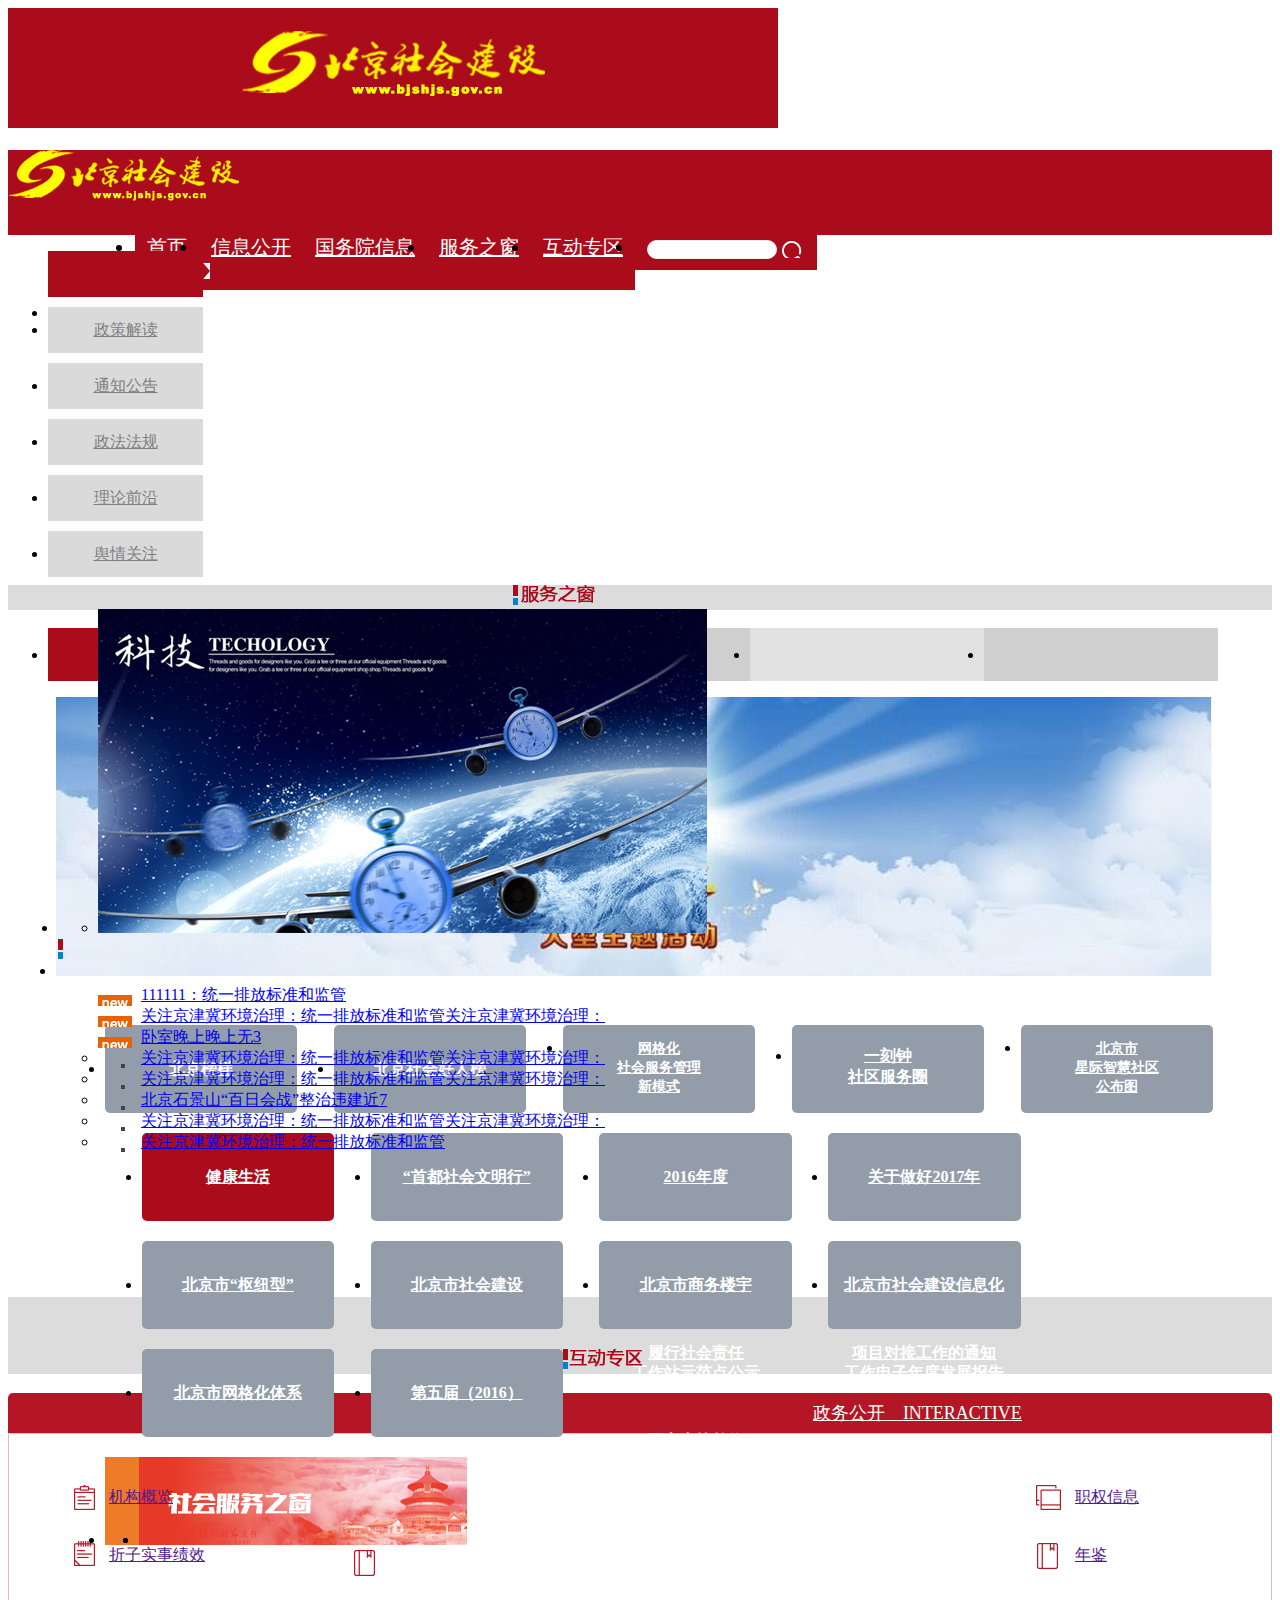
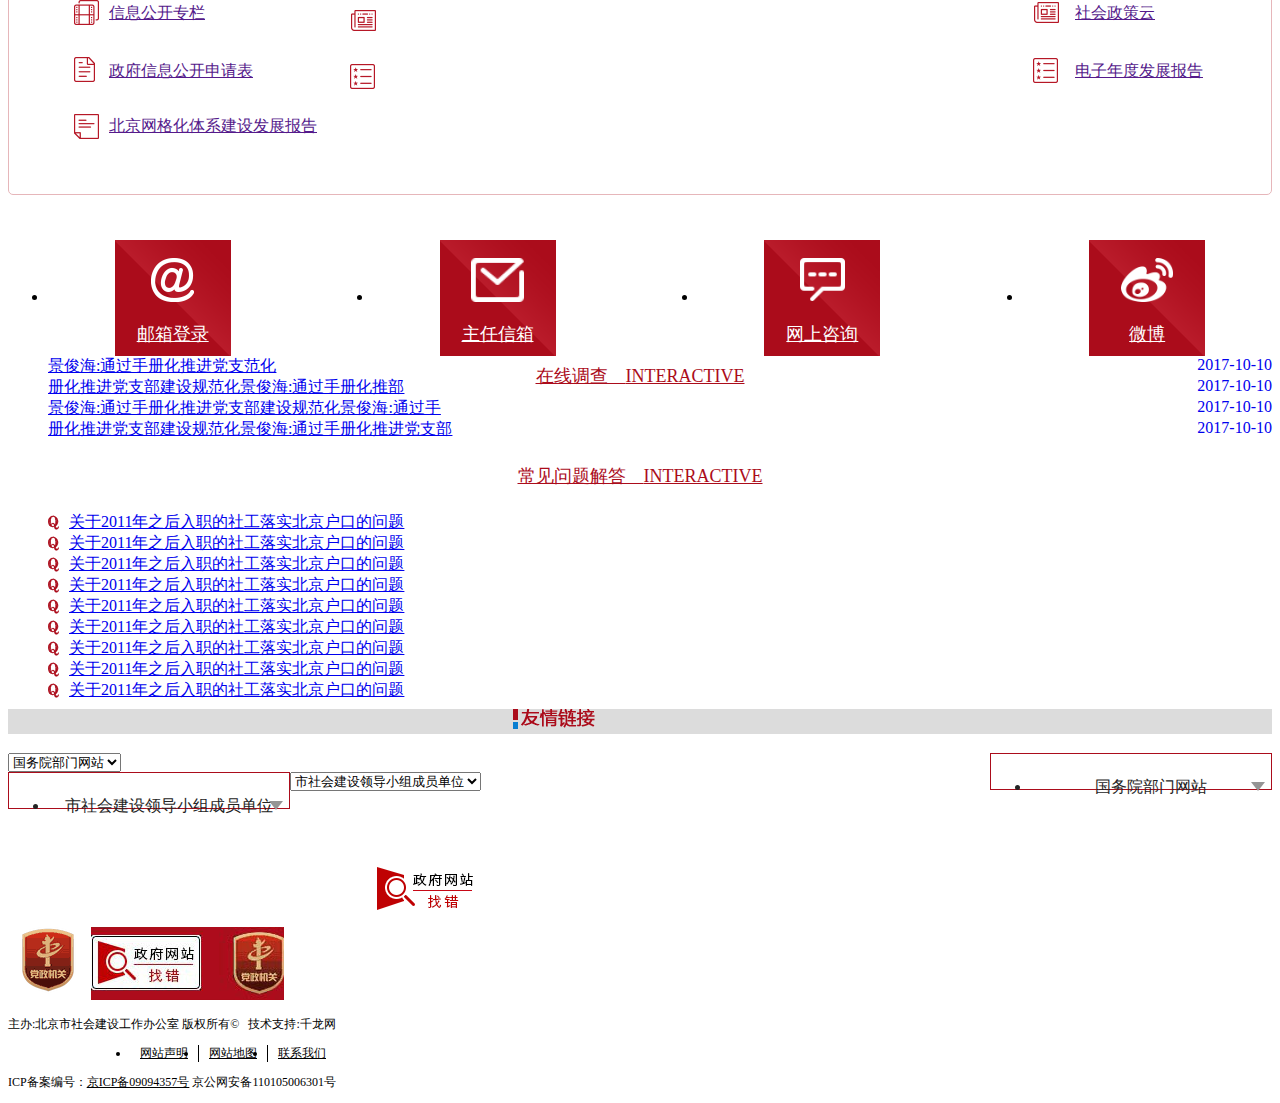
<file: shjs/index.html>
<!DOCTYPE html PUBLIC "-//W3C//DTD HTML 4.0//EN" "http://www.w3.org/TR/html4/strict.dtd">
<html lang="en">
<head>
<meta charset="utf-8">
<title>北京社会建设网</title>
<meta name="viewport" content="width=device-width, initial-scale=1.0">
<meta http-equiv="X-UA-Compatible" content="IE=edge, chrome=1">
<meta name="keywords" content="北京社会建设, 北京社会建设网, 社会建设要闻, 社区建设, 社会领域党建, 社会组织, 社工队伍, 社会研究, 社会动员, 北京社会建设年鉴, 北京社会建设研究基地, 大学生社工计划,社区评选, 党建专栏, 政策法规,信息公开,公共服务,办事指南" />
<meta name="description" content="北京社会建设, 北京社会建设网, 社会建设要闻, 社区建设, 社会领域党建, 社会组织, 社工队伍, 社会研究, 社会动员, 北京社会建设年鉴, 北京社会建设研究基地, 大学生社工计划,社区评选, 党建专栏, 政策法规,信息公开,公共服务,办事指南" />
<meta name="viewport" content="width=device-width, initial-scale=1.0">
<meta http-equiv="Content-Type" content="text/html; charset=utf-8" />
<meta http-equiv="X-UA-Compatible" content="IE=edge,chrome=1"/>
<meta name="applicable-device" content="pc,mobile">
<meta name="MobileOptimized" content="width"/>
<meta name="HandheldFriendly" content="true"/>
<meta name="renderer" content="webkit|ie-comp|ie-stand">
<meta baidu-gxt-verify-token="d3d661269f92c5af2990bd8f3aba88a9">
<link href="http://img.qianlong.com/templates/qianlong/common/lib/bootstrap/2.3.2/css/bootstrap.min.css" rel="stylesheet" media="screen">
<link href="http://img.qianlong.com/templates/qianlong/common/lib/bootstrap/2.3.2/css/bootstrap-responsive.css" rel="stylesheet">
<link href="http://img.qianlong.com/templates/qianlong/common/css/base.css" rel="stylesheet">
<link href="http://img.qianlong.com/templates/qianlong/common/widget/nav/nav.css" rel="stylesheet">
<link href="http://img.qianlong.com/templates/qianlong/common/widget/list/lib1.css" rel="stylesheet">
<link href="http://img.qianlong.com/templates/qianlong/common/widget/titleBar/titleBar.css" rel="stylesheet">

<script src="http://img.qianlong.com/templates/qianlong/common/lib/jquery/1.8.3/jquery-1.8.3.min.js"></script>
<!-- Start Alexa Certify Javascript -->
<script type="text/javascript">
_atrk_opts = { atrk_acct:"Ta+Mm1a4KM+2T3", domain:"qianlong.com",dynamic: true};
(function() { var as = document.createElement('script'); as.type = 'text/javascript'; as.async = true; as.src = "https://d31qbv1cthcecs.cloudfront.net/atrk.js"; var s = document.getElementsByTagName('script')[0];s.parentNode.insertBefore(as, s); })();
</script>
<noscript><img src="https://d5nxst8fruw4z.cloudfront.net/atrk.gif?account=Ta+Mm1a4KM+2T3" style="display:none" height="1" width="1" alt="" /></noscript>
<!-- End Alexa Certify Javascript -->  
<link href="css/jquery.mCustomScrollbar.css" rel="stylesheet">
<link href="css/style.css" rel="stylesheet">
<!--[if lt IE 9]>
        <script src="http://img.qianlong.com/templates/qianlong/common/lib/html5shiv.min.js"></script>
        <script src="http://img.qianlong.com/templates/qianlong/common/lib/respond.min.js"></script>
        <link href="http://img.qianlong.com/templates/qianlong/common/lib/respond-proxy.html" id="respond-proxy" rel="respond-proxy" />
        <link href="/common/lib/respond.proxy.gif" id="respond-redirect" rel="respond-redirect" />
        <script src="/common/lib/respond.proxy.js"></script>
        <![endif]-->
<link rel="icon" href="http://img.qianlong.com/templates/qianlong/common/ico/favicon.ico" type="image/x-icon">
<link rel="shortcut icon" href="http://img.qianlong.com/templates/qianlong/common/ico/favicon.ico" type="image/x-icon">
</head>
<body>
<div class="visible-phone"><img src="css/img/bannersmall.jpg"></div>
<!-- start nav -->
<div class="logoNav">
    <div class="container">
        <div class="row">
            <div class="span4">
                <div class="logoTank">
                    <a href="" target="_blank"><img src="css/img/logo.png" alt=""></a>
                </div>
            </div>
            <div class="span8">
                <ul class="nav">
                                    <li><a href="/" target="_blank">首页</a></li>
                                    <li class="navtwo">
                                        <a href="http://culture.qianlong.com/wenyiyc/" target="_blank">信息公开</a>
                                        <div class="xxgk">
                                             <ul class="subnav subnav1">
                                                 <li><a href="" target="_blank">工作动态</a><span>|</span></li>
                                                 <li><a href="" target="_blank">政策解读</a><span>|</span></li>
                                                   <li><a href="" target="_blank">通知公告</a><span>|</span></li>
                                                    <li><a href="" target="_blank">政策法规</a><span>|</span></li>
                                                     <li><a href="" target="_blank">理论前沿</a><span>|</span></li>
                                                    <li><a href="" target="_blank">舆情关注</a></li> 
                                             </ul> 
                                             <ul class="subnav subnav2">
                                                 <li><a href="" target="_blank">机构概览</a><span>|</span></li>
                                                 <li><a href="" target="_blank">折子实事绩效</a><span>|</span></li>
                                                   <li><a href="" target="_blank">信息公开专栏</a><span>|</span></li>
                                                    <li><a href="" target="_blank">政府信息公开申请表</a><span>|</span></li>
                                                     <li><a href="" target="_blank">职权信息</a></li>
                                             </ul>
                                             <ul class="subnav subnav3">
                                                 <li><a href="" target="_blank">社会政策云</a><span>|</span></li>
                                                 <li><a href="" target="_blank">年鉴</a><span>|</span></li>
                                                   <li><a href="" target="_blank">电子年度发展报告</a><span>|</span></li>
                                                    <li><a href="" target="_blank">北京网格化体系建设发展报告</a></li>
                                             </ul>     
                                        </div>            
                                    </li>             
                                    <li><a href="http://culture.qianlong.com/wwhz/" target="_blank">国务院信息</a></li>
                                    <li><a href="http://culture.qianlong.com/wccy/" target="_blank">服务之窗</a></li>
                                    <li><a href="http://culture.qianlong.com/ydcb/" target="_blank">互动专区</a></li>
                                    <li class="navlast">
                                        <form name="f1" class='f1' onsubmit="return g(this)" target="_blank">
                                            <input type=""  size="20" maxlength="160" class="inputTxt">
                                            <input type="submit" value="" class="btnSearch"><br>
                                            <input name="tn" type="hidden" value="bds">
                                            <input name="cl" type="hidden" value="3">
                                            <input name="ct" type="hidden">
                                            <input name="si" type="hidden" value="www.bjshjs.gov.cn">
                                       </form>
                                    </li>
                </ul>
            </div>
        </div>
    </div>
</div>
<script type="text/javascript">
   // if (viewport().width > 768 && viewport().width < 1199){
   //     var winw=$(window).width();
   //     xxgkleft=winw-$('.xxgk').width();
   //     console.log(xxgkleft)
   //     $('.xxgk').css({
   //         'left':550+'px'
   //     })
   //  }
</script>
<!-- end nav -->
<div class="container">
    <div class="row part1">
        <div class="span2">
            <div id="lm1">
                <ul>
                    <li class="active"><a href="" target="_blank">工作动态</a><span><img src="css/img/tangler.png"></span></li>
                    <li><a href="javascript:;" target="_blank">政策解读</a><span><img src="css/img/tangler.png"></span></li>
                    <li><a href="javascript:;" target="_blank">通知公告</a><span><img src="css/img/tangler.png"></span></li>
                    <li><a href="javascript:;" target="_blank">政法法规</a><span><img src="css/img/tangler.png"></span></li>
                    <li><a href="javascript:;" target="_blank">理论前沿</a><span><img src="css/img/tangler.png"></span></li>
                    <li><a href="javascript:;" target="_blank">舆情关注</a><span><img src="css/img/tangler.png"></span></li>
                </ul>
            </div>
        </div>
        <div class="span10">
            <div id="lm2">
                <div class="lbcontent">
                     <ul class="media-list list3_2">
                          <li class="media">
                            <ul class="pull-left list3Pic">
                               <li>
                                   <a href="#">
                                      <img src="css/img/content/eg1.png" alt="">
                                    </a>
                               </li>
                            </ul>
                            <div class="media-body">
                              <div class="stitle">
                                  <a href="#" class="sjwstitle"></a>
                              </div>
                              <ul class="dot  ul0">
                                  <li class="on"><a href="#">111111：统一排放标准和监管</a></li>
                                  <li class="on"><a href="#">关注京津冀环境治理：统一排放标准和监管关注京津冀环境治理：</a></li>
                                  <li class="on"><a href="#">卧室晚上晚上无3</a></li>
                                  <li><a href="#">关注京津冀环境治理：统一排放标准和监管关注京津冀环境治理：</a></li>
                                  <li><a href="#">关注京津冀环境治理：统一排放标准和监管关注京津冀环境治理：</a></li>
                                  <li><a href="#">北京石景山“百日会战”整治违建近7</a></li>
                                  <li><a href="#">关注京津冀环境治理：统一排放标准和监管关注京津冀环境治理：</a></li>
                                  <li><a href="#">关注京津冀环境治理：统一排放标准和监管</a></li>
                              </ul>
                            </div>
                          </li>
                    </ul>
                    <ul class="media-list list3_2 media_other">
                         <li class="media">
                            <div class="media-body">
                              <div class="stitle">
                                  <a href="#" class="sjwstitle"></a>
                              </div>
                              <ul class="dot ul1">
                                  <li class="on"><a href="#">222222222：统一排放标准和监管</a></li>
                                  <li class="on"><a href="#">关注京津冀环境治理：统一排放标准和监管关注京津冀环境治理：统一排放标准和监管</a></li>
                                  <li class="on"><a href="#">关注京津冀环境治理：统一排放标准和监管关注京津冀环境治理：统一排放标准和监管</a></li>
                                   <li class="on"><a href="#">一排放标准和一排放标准和统一排放标准和监管</a></li>
                                  <li class="on"><a href="#">关注京津冀环境治理：统一排放标准和监管</a></li>
                                  <li class="on"><a href="#">关注京津冀环境治理：统一排放标准和关注京津冀环境治理：统一排放标准和监管监管</a></li>
                                  <li><a href="#">关注京津冀环境治理：统一排放标准关注京津冀环境治理：统一排放标准和监管和监管</a></li>
                                  <li><a href="#">关注京津冀环境治理：统一排放标准和监管</a></li>
                                  <li><a href="#">关注京津冀环境治理：统一排放标准和监管</a></li>
                                  <li><a href="#">关注京津冀环境治理：统一排放标准关注京津冀环境治理：统一排放标准和监管和监管</a></li>
                                  <li><a href="#">关注京津冀环境治理：统一排放标准和监管</a></li>
                              </ul>
                            </div>
                          </li> 
                    </ul>
                    <ul class="media-list list3_2 media_other">
                          <li class="media">
                            <div class="media-body">
                              <div class="stitle">
                                  <a href="#" class="sjwstitle"></a>
                              </div>
                              <ul class="dot ul2">
                                  <li class="on"><a href="#">33333：统一排放标准和监管</a></li>
                                  <li class="on"><a href="#">关注京津冀环境治理：统一排放标准和监管</a></li>
                                  <li class="on"><a href="#">关注京津冀环境治理：统一排放标准和监管</a></li>
                                  <li class="on"><a href="#">统一排放标准和监管</a></li>
                                  <li class="on"><a href="#">关注京津冀环境一排放标准和一排放标准和治理：统一排放标准和监管</a></li>
                                  <li class="on"><a href="#">关注京津冀环境治理：统一排放标准和监管</a></li>
                                  <li><a href="#">关注京津冀环境治理：统一排放标准和监管</a></li>
                                  <li><a href="#">关注京津冀环境治理：统一排放标准和监管</a></li>
                                  <li><a href="#">关注京津冀环境治理：统一排放标准和监管</a></li>
                                  <li><a href="#">关注京津冀环境治理：统一排放标准和监管</a></li>
                                  <li><a href="#">关注京津冀环境治理：统一排放标准和监管</a></li>
                              </ul>
                            </div>
                          </li>
                    </ul>
                    <ul class="media-list list3_2 media_other">
                          <li class="media">
                            <div class="media-body">
                              <div class="stitle">
                                  <a href="#" class="sjwstitle"></a>
                              </div>
                              <ul class="dot ul3">
                                  <li class="on"><a href="#">444444：统一排放标准和监管</a></li>
                                  <li class="on"><a href="#">关注京津冀环境治理：统一排放标准和监管</a></li>
                                  <li class="on"><a href="#">关注京津冀环境治理：统一排放标准和监管</a></li>
                                  <li class="on"><a href="#">统一排放标准和监管</a></li>
                                  <li class="on"><a href="#">关注京津冀环境治理：统一排放标准和监管</a></li>
                                  <li class="on"><a href="#">关注京津冀环境治理：统一排放标准和监管</a></li>
                                  <li><a href="#">关注京津冀环境治理：统一排放标准和监管</a></li>
                                  <li><a href="#">关注京津冀环境治理：统一排放标准和监管</a></li>
                                  <li><a href="#">关注京津冀环境治理：统一排放标准和监管</a></li>
                                  <li><a href="#">关注京津冀环境治理：统一排放标准和监管</a></li>
                                  <li><a href="#">关注京津冀环境治理：统一排放标准和监管</a></li>
                              </ul>
                            </div>
                          </li>
                    </ul>
                    <ul class="media-list list3_2 media_other">
                         <li class="media">
                            <div class="media-body">
                              <div class="stitle">
                                  <a href="#" class="sjwstitle"></a>
                              </div>
                              <ul class="dot ul4">
                                  <li class="on"><a href="#">5555：统一排放标准和监管</a></li>
                                  <li class="on"><a href="#">关注京津冀环境治理：统一排放标准和监管</a></li>
                                  <li class="on"><a href="#">关注京津冀环境治理：统一排放标准和监管</a></li>
                                  <li><a href="#">关注京津冀环境治理：统一排放标准和监管</a></li>
                                  <li><a href="#">关注京津冀环境治理：统一排放标准和监管</a></li>
                                  <li><a href="#">关注京津冀环境治理：统一排放标准和监管</a></li>
                                  <li><a href="#">关注京津冀环境治理：统一排放标准和监管</a></li>
                                  <li><a href="#">关注京津冀环境治理：统一排放标准和监管</a></li>
                              </ul>
                            </div>
                          </li>
                    </ul>
                    <ul class="media-list list3_2 media_other">
                         <li class="media">
                            <div class="media-body">
                              <div class="stitle">
                                  <a href="#" class="sjwstitle"></a>
                              </div>
                              <ul class="dot ul5">
                                  <li class="on"><a href="#">666：统一排放标准和监管</a></li>
                                  <li class="on"><a href="#">关注京津冀环境治理：统一排放标准和监管</a></li>
                                  <li class="on"><a href="#">关注京津冀环境治理：统一排放标准和监管</a></li>
                                  <li><a href="#">关注京津冀环境治理：统一排放标准和监管</a></li>
                                  <li><a href="#">关注京津冀环境治理：统一排放标准和监管</a></li>
                                  <li><a href="#">关注京津冀环境治理：统一排放标准和监管</a></li>
                                  <li><a href="#">关注京津冀环境治理：统一排放标准和监管</a></li>
                                  <li><a href="#">关注京津冀环境治理：统一排放标准和监管</a></li>
                              </ul>
                            </div>
                          </li>
                    </ul>
                </div>
            </div>
        </div>
    </div>
<script type="text/javascript">
   function viewport() {
    var e = window, a = 'inner';
    if (!('innerWidth' in window )) {
        a = 'client';
        e = document.documentElement || document.body;
    }
    return { width : e[ a+'Width' ] , height : e[ a+'Height' ] };
  }
  //tab区右侧获取标题
      $('a.sjwstitle').each(function(){
          var sjsib=$(this).parent().siblings().attr('class');
          var sjsibstr=parseInt(sjsib.substring(sjsib.length-1));
          $(this).text($("#lm1 ul li").eq(sjsibstr).find('a').text());
      })
       $("#lm2 .lbcontent>ul").eq(0).addClass('media_1');
        //截取字符串
        function strcut(str,num){
             var astrbef=[],astraf=[];
            var changea=str.find('a');
            var changel=str;
            for (var i = 0; i < changea.length; i++) {
                  //改变前的a的text
                  var changebef=changea.eq(i).text();
                   astrbef.push(changebef);
                   if(changea.eq(i).text().length>num){
                    //改变后的a的text
                     var changeaaf=changebef.substr(0,[num-1])+'...';
                      astraf[i]=changeaaf;
                  }
            }
            changel.each(function(index){
                 $(this).find('a').text(astraf[index]); 
             });
        }
        if (viewport().width > 1200){
           strcut($('.media_1 .dot li'),19);
            strcut($('.media_other .dot li'),28);
       }
       else if(viewport().width < 768){
            $("ul.dot").each(function(index){
                $(this).find('li:gt(5)').hide();
                // console.log($(this).find('li:'))
            })
       }
</script>    
    <div class="row part2">
        <div class="span12">
            <div id="lm3">
                <h3 class="titleBar6 bGrey"><span><a href="#" target="_blank"><img src="css/img/fwzc.png"></a></span></h3>
            </div>
            <div id="lm4">
                <ul class="fwzcmenu">
                    <li class="grey red"><a href="" target="_blank"></a></li>
                    <li><a href="" target="_blank"></a></li>
                    <li class="grey"><a href="" target="_blank"></a></li>
                    <li><a href="" target="_blank"></a></li>
                    <li class="grey"><a href="" target="_blank"></a></li>
                </ul>
            </div>
            <div id="lm5">
                <ul>
                    <li><a href="" target="_blank"><img src="css/img/content/eg2.png" alt=""></a>
                            <a href="" class="title">北京榜样</a>
                     </li>
                    <li class="media_other"><a href="" target="_blank"><img src="css/img/content/eg3.png" alt=""></a>
                      <a href="" class="title">北京社会好人榜</a>
                    </li>
                    <li  class="media_other"><a href="" target="_blank"><img src="css/img/content/eg2.png" alt=""></a> <a href="" class="title">网格化社会服务管理新模式</a></li>
                    <li  class="media_other"><a href="" target="_blank"><img src="css/img/content/eg3.png" alt=""></a>
                                  <a href="" class="title">一刻钟社区服务圈</a>
                    </li>
                    <li  class="media_other"><a href="" target="_blank"><img src="css/img/content/eg2.png" alt="">
                    </a>
                          <a href="" class="title">北京市星际智慧社区公布图</a>
                      </li>
                </ul>
            </div>
            <div id="lm6">
                    <ul class="clearfix">
                        <li class="visible-phone">
                            <a href="http://beijing.qianlong.com/zt/cszl2017" class="pic" target="_blank">北京榜样</a>
                        </li>
                        <li class="visible-phone">
                            <a href="http://beijing.qianlong.com/zt/cszl2017" class="pic" target="_blank">北京社会好人榜</a>
                        </li>
                        <li class="visible-phone three">
                            <a href="http://beijing.qianlong.com/zt/cszl2017" class="pic" target="_blank">网格化<br>社会服务管理<br>新模式</a>
                        </li>
                        <li class="two visible-phone">
                            <a href="http://beijing.qianlong.com/zt/cszl2017" class="pic" target="_blank">一刻钟<br>社区服务圈</a>
                        </li>
                        <li class="visible-phone three">
                            <a href="http://beijing.qianlong.com/zt/cszl2017" class="pic" target="_blank">北京市<br>星际智慧社区<br>公布图</a>
                        </li>
                        <li class="cur">
                           <a href="" class="pic" target="_blank" title='健康生活'>健康生活</a>
                  </li>
                  <li >
                      <a href="" class="pic" target="_blank">“首都社会文明行”<br>之文明行车、文明停车</a>
                </li>
                  <li >
                      <a href="" class="pic" target="_blank">2016年度<br>北京非公有制企业<br>履行社会责任<br>百家上榜单位</a>
                </li>
                  <li >
                      <a href="" class="pic" target="_blank">关于做好2017年<br>社会领域市级志愿服务<br>项目对接工作的通知</a>
                </li>
                  <li >
                      <a href="" class="pic" target="_blank">北京市“枢纽型”<br>社会组织网上动态</a>
                </li>
                  <li >
                      <a href="" class="pic" target="_blank">北京市社会建设<br>专家网上观点</a>
                </li>
                  <li >
                      <a href="" class="pic" target="_blank">北京市商务楼宇<br>工作站示范点公示</a>
                </li>
                  <li >
                      <a href="" class="pic" target="_blank">北京市社会建设信息化<br>工作电子年度发展报告</a>
                </li>
                  <li >
                      <a href="" class="pic" target="_blank">北京市网格化体系<br>建设发展报告</a>
                </li>
                  <li >
                      <a href="" class="pic" target="_blank">第五届（2016）<br>“寻找首都最美社工”活动<br>网上公示及网络投票通知</a>
                </li>
                   </ul>
            </div>
            <div id="lm7">
                <ul class="list5 clearfix">
                    <li>
                          <a href="#" class="pic"><img src="css/img/djgztz.png" alt=""></a>
                    </li>
                    <li>
                          <a href="#" class="pic"><img src="css/img/jksh.jpg" alt=""></a>
                    </li>
                    <li>
                          <a href="#" class="pic"><img src="css/img/shfwzc.png" alt=""></a>
                    </li>
                </ul>
            </div>
        </div>
    </div>
    <div class="row part3">
        <div class="span12">
            <div id="lm8">
                <h3 class="titleBar6 bGrey"><span><a href="#" target="_blank"><img src="css/img/hdzq.png"></a></span></h3>
            </div>
        </div>
        <div class="span6">
            <div id="lm9">
                <div class="ttop"><a href="" target="_blank">政务公开&emsp;INTERACTIVE</a></div>
                <div class="tbottom">
                     <table>
                        <tbody>
                            <tr>
                                <td class="one"><a href="" target="_blank">机构概览</a></td>
                                <td class="two right"><a href="" target="_blank">职权信息</a></td>
                            </tr>
                            <tr>
                                <td class="three"><a href="" target="_blank">折子实事绩效</a></td>
                                <td class="four right"><a href="" target="_blank">年鉴</a></td>
                            </tr>
                             <tr>
                                <td class="five"><a href="" target="_blank">信息公开专栏</a></td>
                                <td class="six right"><a href="" target="_blank">社会政策云</a></td>
                            </tr>
                             <tr>
                                <td class="seven"><a href="" target="_blank">政府信息公开申请表</a></td>
                                <td class="eight right"><a href="" target="_blank">电子年度发展报告</a></td>
                            </tr>
                             <tr>
                                <td class="nine"><div><a href="" target="_blank">北京网格化体系建设发展报告</a></div></td>
                            </tr>
                        </tbody>
                    </table>
                </div>
            </div>
            <div id="lm10">
                <ul class="linkSet">
                    <li><a href="" target="_blank"><img src="css/img/at.png" alt="">邮箱登录</a></li>
                    <li><a href="" target="_blank"><img src="css/img/message.png" alt="">主任信箱</a></li>
                    <li><a href="" target="_blank"><img src="css/img/callin.png" alt="">网上咨询</a></li>
                    <li><a href="" target="_blank"><img src="css/img/comments.png" alt="">微博</a></li>
                </ul>
            </div>
        </div>
        <div class="span6">
            <div id="lm11">
                <div class="ttop"><a href="" target="_blank">在线调查&emsp;<div class="en">INTERACTIVE</div></a></div>
            </div>
            <div id="lm12">
                <ul class="list6">
                    <li><a href="#"  target="_blank" title="景俊海"><span>2017-10-10</span>景俊海:通过手册化推进党支范化</a></li>
                    <li><a href="#" target="_blank"><span>2017-10-10</span>册化推进党支部建设规范化景俊海:通过手册化推部</a></li>
                    <li><a href="#" target="_blank"><span>2017-10-10</span>景俊海:通过手册化推进党支部建设规范化景俊海:通过手</a></li>
                    <li><a href="#" target="_blank"><span>2017-10-10</span>册化推进党支部建设规范化景俊海:通过手册化推进党支部</a></li>
                </ul>
            </div>
            <div id="lm13">
                <div class="ttop"><a href="" target="_blank">常见问题解答&emsp;<div class="en">INTERACTIVE</div></a></div>
            </div>
            <div id="lm14">
                <ul class="list6">
                    <li><a href="#" target="_blank">关于2011年之后入职的社工落实北京户口的问题</a></li>
                    <li><a href="#" target="_blank">关于2011年之后入职的社工落实北京户口的问题</a></li>
                    <li><a href="#" target="_blank">关于2011年之后入职的社工落实北京户口的问题</a></li>
                    <li><a href="#" target="_blank">关于2011年之后入职的社工落实北京户口的问题</a></li>
                    <li><a href="#" target="_blank">关于2011年之后入职的社工落实北京户口的问题</a></li>
                    <li><a href="#" target="_blank">关于2011年之后入职的社工落实北京户口的问题</a></li>
                    <li><a href="#" target="_blank">关于2011年之后入职的社工落实北京户口的问题</a></li>
                    <li><a href="#" target="_blank">关于2011年之后入职的社工落实北京户口的问题</a></li>
                    <li><a href="#" target="_blank">关于2011年之后入职的社工落实北京户口的问题</a></li>
                </ul>
            </div>
        </div>
    </div>
    <div class="row part4">
        <div class="span12">
            <div id="lm15">
                <h3 class="titleBar6 bGrey"><span><a href="#" target="_blank"><img src="css/img/yqlj.png"></a></span></h3>
            </div>
            <div id="lm16">
                <ul class="yqljlb">
                      <li><a href="http://www.gov.cn/" target="_blank">中国政府网</a></li>  
                      <li><a href="http://www.mfa.gov.cn/web/" target="_blank">中国外交部</a></li>  
                      <li><a href="http://www.mod.gov.cn/" target="_blank">中国国防部</a></li>  
                      <li><a href="http://www.moe.gov.cn/" target="_blank">中国教育部</a></li>  
                      <li><a href="http://www.most.gov.cn/" target="_blank">中国科技部</a></li>  
                      <li><a href="http://www.miit.gov.cn/" target="_blank">中国工信部</a></li>  
                      <li><a href="http://www.mps.gov.cn/" target="_blank">中国公安部</a></li>  
                      <li><a href="http://www.ccdi.gov.cn/" target="_blank">中国监察部</a></li>  
                      <li><a href="http://www.mca.gov.cn/" target="_blank">中国民政部</a></li>  
                      <li><a href="http://www.moj.gov.cn/" target="_blank">中国司法部</a></li>  
                      <li><a href="http://www.mof.gov.cn/" target="_blank">中国财政部</a></li>  
                      <li><a href="http://www.mohrss.gov.cn/" target="_blank">人力社保部</a></li>  
                      <li><a href="http://www.mlr.gov.cn/" target="_blank">国土资源部</a></li>  
                      <li><a href="http://www.mep.gov.cn/" target="_blank">中国环保部</a></li>  
                      <li><a href="http://www.mohurd.gov.cn/" target="_blank">中国住建部</a></li>  
                      <li><a href="http://www.mot.gov.cn/" target="_blank">交通运输部</a></li>  
                      <li><a href="http://www.mwr.gov.cn/" target="_blank">中国水利部</a></li>  
                      <li><a href="http://www.agri.cn/" target="_blank">中国农业部</a></li>  
                      <li><a href="http://www.mofcom.gov.cn/" target="_blank">中国商务部</a></li>  
                      <li><a href="http://www.mcprc.gov.cn/" target="_blank">中国文化部</a></li>  
                      <li><a href="http://www.customs.gov.cn/" target="_blank">中国海关总署</a></li>  
                      <li><a href="http://www.audit.gov.cn/" target="_blank">中国审计署</a></li>  
                      <li><a href="http://www.chinatax.gov.cn/" target="_blank">国家税务总局</a></li>  
                     
                      <li><a href="http://www.aqsiq.gov.cn/" target="_blank">国家质检总局</a></li>  
                      <li><a href="http://www.sport.gov.cn/" target="_blank">国家体育总局</a></li>  
                      <li><a href="http://www.saic.gov.cn/" target="_blank">国家工商总局</a></li>  
                      <li><a href="http://www.cnsa.gov.cn/" target="_blank">国家航天局</a></li>  
                      <li><a href="http://www.safe.gov.cn/" target="_blank">国家外汇局</a></li>  
                      <li><a href="http://www.sach.gov.cn/" target="_blank">国家文物局</a></li>  
                      <li><a href="http://www.spb.gov.cn/" target="_blank">国家邮政局</a></li>  
                      <li><a href="http://www.caac.gov.cn" target="_blank">中国民航局</a></li>  
                      <li><a href="http://www.sbsm.gov.cn/" target="_blank">国家测绘局</a></li>  
                      <li><a href="http://www.soa.gov.cn/" target="_blank">国家海洋局</a></li>  
                      <li><a href="http://www.safea.gov.cn/" target="_blank">国家外专局</a></li>  
                      <li><a href="http://www.gjxfj.gov.cn/" target="_blank">国家信访局</a></li>  
                      <li><a href="http://www.chinagrain.gov.cn/" target="_blank">国家粮食局</a></li>  
                      <li><a href="http://www.tobacco.gov.cn" target="_blank">国家烟草局</a></li>  
                      <li><a href="http://www.stats.gov.cn/" target="_blank">国家统计局</a></li>  
                      <li><a href="http://www.forestry.gov.cn/" target="_blank">国家林业局</a></li>  
                      <li><a href="http://www.oscca.gov.cn/" target="_blank">国家密码局</a></li>  
                      <li><a href="http://www.cnta.gov.cn/" target="_blank">国家旅游局</a></li>  
                      <li><a href="http://www.satcm.gov.cn/" target="_blank">国家中医药局</a></li>  
                      <li><a href="http://www.sipo.gov.cn/" target="_blank">国家知识产权局</a></li>  
                      <li><a href="http://www.sara.gov.cn/" target="_blank">国家宗教事务局</a></li>  
                      <li><a href="http://www.chinasafety.gov.cn" target="_blank">国家煤矿安监局</a></li>  
                      <li><a href="http://www.cea.gov.cn/" target="_blank">中国地震局</a></li>  
                      <li><a href="http://www.cma.gov.cn/" target="_blank">中国气象局</a></li>  
                      <li><a href="http://www.saac.gov.cn/" target="_blank">国家档案局</a></li>  
                      <li><a href="http://www.scs.gov.cn/" target="_blank">国家公务员局</a></li>  
                      <li><a href="http://www.counsellor.gov.cn/" target="_blank">国务院参事室</a></li>  
                      <li><a href="http://www.scio.gov.cn/" target="_blank">国务院新闻办</a></li>  
                      <li><a href="http://www.chinalaw.gov.cn/" target="_blank">国务院法制办</a></li>  
                      <li><a href="http://www.gqb.gov.cn/" target="_blank">国务院侨办</a></li>  
                      <li><a href="http://www.hmo.gov.cn/" target="_blank">国务院港澳办</a></li>  
                      <li><a href="http://www.gwytb.gov.cn/" target="_blank">国务院台办</a></li>  
                      <li><a href="http://www.cpad.gov.cn/" target="_blank">国务院扶贫办</a></li>  
                      <li><a href="http://www.3g.gov.cn" target="_blank">国务院三峡办</a></li>  
                      <li><a href="http://www.ndrc.gov.cn/" target="_blank">中国发改委</a></li>  
                      <li><a href="http://www.sasac.gov.cn/" target="_blank">国务院国资委</a></li>  
                      <li><a href="http://www.moh.gov.cn/" target="_blank">国家卫生计生委</a></li>  
                      <li><a href="http://www.seac.gov.cn/" target="_blank">国家民族事务委</a></li>  
                      <li><a href="http://www.china-language.gov.cn/" target="_blank">国家语委</a></li>  
                      <li><a href="http://www.caea.gov.cn/" target="_blank">国家原子能机构</a></li>  
                       <li><a href="http://www.ggj.gov.cn/" target="_blank">国家机关事务管理局</a></li>  
                       <li><a href="http://www.sapprft.gov.cn/" target="_blank">国家新闻出版广电总局</a></li>  
                      <li><a href="http://www.sda.gov.cn/" target="_blank">国家食药监督总局</a></li>  
                      <li><a href="http://www.chinasafety.gov.cn" target="_blank">国家安全监管总局</a></li>  
                </ul>
                <ul class="yqljss">                  
                    <li><a href="http://www.bjdj.gov.cn/">市委组织部</a></li>
                    <li><a href="http://www.bj148.org/">市委政法委</a></li>
                    <li><a href="http://www.bjnw.gov.cn/">市农工委</a></li>
                    <li><a href="http://www.bjwmb.gov.cn/">首都精神文明办</a></li>
                    <li><a href="http://www.bjpc.gov.cn/">市发改委</a></li>
                    <li><a href="http://www.bjedu.gov.cn/">市教委</a></li>
                    <li><a href="http://www.bjgaj.gov.cn/">市公安局</a></li>
                    <li><a href="http://www.bjmac.gov.cn/">市城市管理委</a></li>
                    <li><a href="http://www.bjcg.gov.cn/">市城管执法局</a></li>
                    <li><a href="http://www.bjjtw.gov.cn/">市交通委</a></li>
                    <li><a href="http://www.bjwh.gov.cn/">市文化局</a></li>
                    <li><a href="http://www.bjchfp.gov.cn/">市卫生计生委</a></li>
                    <li><a href="http://www.bjmzj.gov.cn/">市民政局</a></li>
                    <li><a href="http://www.bjsf.gov.cn/">市司法局</a></li>
                    <li><a href="http://www.bjcz.gov.cn/">市财政局</a></li>
                    <li><a href="http://www.bjrbj.gov.cn/">市人力社保局</a></li>
                    <li><a href="http://www.bjghw.gov.cn">市规划委</a></li>
                    <li><a href="http://www.bjjs.gov.cn/">市住建委</a></li>
                    <li><a href="http://www.bjgzw.gov.cn">市国资委</a></li>
                    <li><a href="http://www.bjsports.gov.cn/">市体育局</a></li>
                    <li><a href="http://www.bjstats.gov.cn/">市统计局</a></li>
                    <li><a href="http://www.bjxfb.gov.cn/">市信访办</a></li>
                    <li><a href="http://www.bjzgh.gov.cn/">市总工会</a></li>
                    <li><a href="http://www.bjyouth.gov.cn/">团市委</a></li>
                    <li><a href="http://www.bjwomen.gov.cn">市妇联</a></li>
                    <li><a href="http://www.bast.net.cn/">市科协</a></li>
                    <li><a href="http://www.bjwl.org.cn/">市文联</a></li>
                    <li><a href="http://www.bjskl.gov.cn/">市社科联</a></li>
                    <li><a href="http://www.bdpf.org.cn/">市残联</a></li>
                    <li><a href="http://www.bjyx.org.cn/">市对外友协</a></li>
                    <li><a href="http://www.bjredcross.org.cn/">市红十字会</a></li>
                  </ul>
            </div>
        </div>
        <div class="span6">
            <div id="lm17">
                <div class="select select1 hidden-phone">
                    <ul>
                      <li>
                        国务院部门网站
                      </li>
                      <span><img src="css/img/trigerup.png"></span>
                    </ul>
                     <div class="xuanxiang xx1  hidden-phone">
                            <div class="div_scroll">
                                <ul class="list6">
                                    <li><a href="http://www.gov.cn/" target="_blank">中国政府网</a></li>  
                                    <li><a href="http://www.mfa.gov.cn/web/" target="_blank">中国外交部</a></li>  
                                    <li><a href="http://www.mod.gov.cn/" target="_blank">中国国防部</a></li>  
                                    <li><a href="http://www.moe.gov.cn/" target="_blank">中国教育部</a></li>  
                                    <li><a href="http://www.most.gov.cn/" target="_blank">中国科技部</a></li>  
                                    <li><a href="http://www.miit.gov.cn/" target="_blank">中国工信部</a></li>  
                                    <li><a href="http://www.mps.gov.cn/" target="_blank">中国公安部</a></li>  
                                    <li><a href="http://www.ccdi.gov.cn/" target="_blank">中国监察部</a></li>  
                                    <li><a href="http://www.mca.gov.cn/" target="_blank">中国民政部</a></li>  
                                    <li><a href="http://www.moj.gov.cn/" target="_blank">中国司法部</a></li>  
                                    <li><a href="http://www.mof.gov.cn/" target="_blank">中国财政部</a></li>  
                                    <li><a href="http://www.mohrss.gov.cn/" target="_blank">人力社保部</a></li>  
                                    <li><a href="http://www.mlr.gov.cn/" target="_blank">国土资源部</a></li>  
                                    <li><a href="http://www.mep.gov.cn/" target="_blank">中国环保部</a></li>  
                                    <li><a href="http://www.mohurd.gov.cn/" target="_blank">中国住建部</a></li>  
                                    <li><a href="http://www.mot.gov.cn/" target="_blank">交通运输部</a></li>  
                                    <li><a href="http://www.mwr.gov.cn/" target="_blank">中国水利部</a></li>  
                                    <li><a href="http://www.agri.cn/" target="_blank">中国农业部</a></li>  
                                    <li><a href="http://www.mofcom.gov.cn/" target="_blank">中国商务部</a></li>  
                                    <li><a href="http://www.mcprc.gov.cn/" target="_blank">中国文化部</a></li>  
                                    <li><a href="http://www.customs.gov.cn/" target="_blank">中国海关总署</a></li>  
                                    <li><a href="http://www.audit.gov.cn/" target="_blank">中国审计署</a></li>  
                                    <li><a href="http://www.chinatax.gov.cn/" target="_blank">国家税务总局</a></li>  
                                   
                                    <li><a href="http://www.aqsiq.gov.cn/" target="_blank">国家质检总局</a></li>  
                                    <li><a href="http://www.sport.gov.cn/" target="_blank">国家体育总局</a></li>  
                                    <li><a href="http://www.saic.gov.cn/" target="_blank">国家工商总局</a></li>  
                                    <li><a href="http://www.cnsa.gov.cn/" target="_blank">国家航天局</a></li>  
                                    <li><a href="http://www.safe.gov.cn/" target="_blank">国家外汇局</a></li>  
                                    <li><a href="http://www.sach.gov.cn/" target="_blank">国家文物局</a></li>  
                                    <li><a href="http://www.spb.gov.cn/" target="_blank">国家邮政局</a></li>  
                                    <li><a href="http://www.caac.gov.cn" target="_blank">中国民航局</a></li>  
                                    <li><a href="http://www.sbsm.gov.cn/" target="_blank">国家测绘局</a></li>  
                                    <li><a href="http://www.soa.gov.cn/" target="_blank">国家海洋局</a></li>  
                                    <li><a href="http://www.safea.gov.cn/" target="_blank">国家外专局</a></li>  
                                    <li><a href="http://www.gjxfj.gov.cn/" target="_blank">国家信访局</a></li>  
                                    <li><a href="http://www.chinagrain.gov.cn/" target="_blank">国家粮食局</a></li>  
                                    <li><a href="http://www.tobacco.gov.cn" target="_blank">国家烟草局</a></li>  
                                    <li><a href="http://www.stats.gov.cn/" target="_blank">国家统计局</a></li>  
                                    <li><a href="http://www.forestry.gov.cn/" target="_blank">国家林业局</a></li>  
                                    <li><a href="http://www.oscca.gov.cn/" target="_blank">国家密码局</a></li>  
                                    <li><a href="http://www.cnta.gov.cn/" target="_blank">国家旅游局</a></li>  
                                    <li><a href="http://www.satcm.gov.cn/" target="_blank">国家中医药局</a></li>  
                                    <li><a href="http://www.sipo.gov.cn/" target="_blank">国家知识产权局</a></li>  
                                    <li><a href="http://www.sara.gov.cn/" target="_blank">国家宗教事务局</a></li>  
                                    <li><a href="http://www.chinasafety.gov.cn" target="_blank">国家煤矿安监局</a></li>  
                                    <li><a href="http://www.cea.gov.cn/" target="_blank">中国地震局</a></li>  
                                    <li><a href="http://www.cma.gov.cn/" target="_blank">中国气象局</a></li>  
                                    <li><a href="http://www.saac.gov.cn/" target="_blank">国家档案局</a></li>  
                                    <li><a href="http://www.scs.gov.cn/" target="_blank">国家公务员局</a></li>  
                                    <li><a href="http://www.counsellor.gov.cn/" target="_blank">国务院参事室</a></li>  
                                    <li><a href="http://www.scio.gov.cn/" target="_blank">国务院新闻办</a></li>  
                                    <li><a href="http://www.chinalaw.gov.cn/" target="_blank">国务院法制办</a></li>  
                                    <li><a href="http://www.gqb.gov.cn/" target="_blank">国务院侨办</a></li>  
                                    <li><a href="http://www.hmo.gov.cn/" target="_blank">国务院港澳办</a></li>  
                                    <li><a href="http://www.gwytb.gov.cn/" target="_blank">国务院台办</a></li>  
                                    <li><a href="http://www.cpad.gov.cn/" target="_blank">国务院扶贫办</a></li>  
                                    <li><a href="http://www.3g.gov.cn" target="_blank">国务院三峡办</a></li>  
                                    <li><a href="http://www.ndrc.gov.cn/" target="_blank">中国发改委</a></li>  
                                    <li><a href="http://www.sasac.gov.cn/" target="_blank">国务院国资委</a></li>  
                                    <li><a href="http://www.moh.gov.cn/" target="_blank">国家卫生计生委</a></li>  
                                    <li><a href="http://www.seac.gov.cn/" target="_blank">国家民族事务委</a></li>  
                                    <li><a href="http://www.china-language.gov.cn/" target="_blank">国家语委</a></li>  
                                    <li><a href="http://www.caea.gov.cn/" target="_blank">国家原子能机构</a></li>  
                                     <li><a href="http://www.ggj.gov.cn/" target="_blank">国家机关事务管理局</a></li>  
                                     <li><a href="http://www.sapprft.gov.cn/" target="_blank">国家新闻出版广电总局</a></li>  
                                    <li><a href="http://www.sda.gov.cn/" target="_blank">国家食药监督总局</a></li>  
                                    <li><a href="http://www.chinasafety.gov.cn" target="_blank">国家安全监管总局</a></li>  
                                 </ul>
                            </div>                            
                     </div>
                </div>
               <div class="selc visible-phone">
                    <select name="select1" size="1" onchange="javascript:window.open(this.options[this.selectedIndex].value);this.selectedIndex=0;this.selectedIndex=0" class="wipt" id="Select1">
                      <option>国务院部门网站</option>
                </select>
               </div>
            </div>
        </div>
        <div class="span6">
            <div id="lm18">
                 <div class="select select2 hidden-phone">
                    <ul>
                      <li>
                        市社会建设领导小组成员单位
                      </li>
                      <span><img src="css/img/trigerup.png"></span>
                    </ul>
                       <div class="xuanxiang xx2">
                                <div class="div_scroll">
                                    <ul class="list6">
                                      <li><a href="http://www.bjdj.gov.cn/">市委组织部</a></li>
                                      <li><a href="http://www.bj148.org/">市委政法委</a></li>
                                      <li><a href="http://www.bjnw.gov.cn/">市农工委</a></li>
                                      <li><a href="http://www.bjwmb.gov.cn/">首都精神文明办</a></li>
                                      <li><a href="http://www.bjpc.gov.cn/">市发改委</a></li>
                                      <li><a href="http://www.bjedu.gov.cn/">市教委</a></li>
                                      <li><a href="http://www.bjgaj.gov.cn/">市公安局</a></li>
                                      <li><a href="http://www.bjmac.gov.cn/">市城市管理委</a></li>
                                      <li><a href="http://www.bjcg.gov.cn/">市城管执法局</a></li>
                                      <li><a href="http://www.bjjtw.gov.cn/">市交通委</a></li>
                                      <li><a href="http://www.bjwh.gov.cn/">市文化局</a></li>
                                      <li><a href="http://www.bjchfp.gov.cn/">市卫生计生委</a></li>
                                      <li><a href="http://www.bjmzj.gov.cn/">市民政局</a></li>
                                      <li><a href="http://www.bjsf.gov.cn/">市司法局</a></li>
                                      <li><a href="http://www.bjcz.gov.cn/">市财政局</a></li>
                                      <li><a href="http://www.bjrbj.gov.cn/">市人力社保局</a></li>
                                      <li><a href="http://www.bjghw.gov.cn">市规划委</a></li>
                                      <li><a href="http://www.bjjs.gov.cn/">市住建委</a></li>
                                      <li><a href="http://www.bjgzw.gov.cn">市国资委</a></li>
                                      <li><a href="http://www.bjsports.gov.cn/">市体育局</a></li>
                                      <li><a href="http://www.bjstats.gov.cn/">市统计局</a></li>
                                      <li><a href="http://www.bjxfb.gov.cn/">市信访办</a></li>
                                      <li><a href="http://www.bjzgh.gov.cn/">市总工会</a></li>
                                      <li><a href="http://www.bjyouth.gov.cn/">团市委</a></li>
                                      <li><a href="http://www.bjwomen.gov.cn">市妇联</a></li>
                                      <li><a href="http://www.bast.net.cn/">市科协</a></li>
                                      <li><a href="http://www.bjwl.org.cn/">市文联</a></li>
                                      <li><a href="http://www.bjskl.gov.cn/">市社科联</a></li>
                                      <li><a href="http://www.bdpf.org.cn/">市残联</a></li>
                                      <li><a href="http://www.bjyx.org.cn/">市对外友协</a></li>
                                      <li><a href="http://www.bjredcross.org.cn/">市红十字会</a></li>
                                    </ul>
                                </div>
                        </div>
                  </div> 
                 <div class="selc2 visible-phone">
                      <select name="select2" size="1" onchange="javascript:window.open(this.options[this.selectedIndex].value);this.selectedIndex=0;this.selectedIndex=0" class="wipt" id="Select2">
                            <option>市社会建设领导小组成员单位</option>
                      </select>
                 </div>                   
            </div>
        </div>
    </div>
</div>

<div class="footer">
       <div class="container">
           <div class="row">
               <div class="span8">
                   <div class="left">
                       <div class="zfzc"> 
                           <img src="css/img/jiucuo.png">
                       </div>
                   </div>
                   <div class="right">
                       <div class="imgConac">
                           <img src="css/img/dzjg.png" class="hidden-phone">
                           <img src="css/img/footimg.jpg" class="visible-phone" style="margin: 0 auto;">
                           <p>主办:北京市社会建设工作办公室 版权所有<span style="font-family: serif;">© </span> &nbsp;&nbsp;技术支持:千龙网</p>
                            <ul>
                                <li class="first"><a href="/412/2013/02/05/2@10568.htm">网站声明</a></li>
                                <li><a href="/sitemap.htm">网站地图</a></li>
                                <li><a href="/412/2013/02/05/2@10567.htm">联系我们</a></li>
                            </ul>
                            <p>ICP备案编号：<a href="http://www.miibeian.gov.cn" target="_blank">京ICP备09094357号</a> 京公网安备110105006301号</p>
                       </div>
                   </div>
               </div>
           </div>
       </div>
</div>

<!-- START WRating v1.0 -->
<script type="text/javascript" src="http://www.qianlong.com/getacc.js"></script>
<script type="text/javascript" src="http://c.wrating.com/a1.js"></script>
<script type="text/javascript"> 
var vjAcc=get_acc();
var wrUrl="http://c.wrating.com/";

//get author id
var metas = document.getElementsByTagName("meta");
var author = "";
try
{
	for(var i = 0;i<metas.length;i++)
	{
		if (metas[i].getAttribute("name") && metas[i].getAttribute("name")=="author")
		{
			author = "author_" + metas[i].getAttribute("content");
			break;
		}
	}
}
catch(err)
{}

vjTrack(author);
</script>
<!-- END WRating v1.0 -->
   
<script src="http://img.qianlong.com/templates/qianlong/common/lib/bootstrap/2.3.2/js/bootstrap.min.js"></script>
<script src="http://img.qianlong.com/templates/qianlong/common/lib/holder.min.js"></script>
<!--[if !IE]><-->
<script src="http://img.qianlong.com/templates/qianlong/common/lib/hammer.min.js"></script>
<script src="http://img.qianlong.com/templates/qianlong/common/lib/jquery.hammer.js"></script>
<![endif]-->
<script src="http://img.qianlong.com/templates/qianlong/common/widget/nav/nav.js"></script>
<script src="http://img.qianlong.com/templates/qianlong/common/widget/list/lib1.js"></script>
<script src="http://img.qianlong.com/templates/qianlong/common/widget/titleBar/titleBar.js"></script>
<script src="css/easyscroll.js"></script>
<script src="css/index.js"></script>
    </body>
</html>
</file>
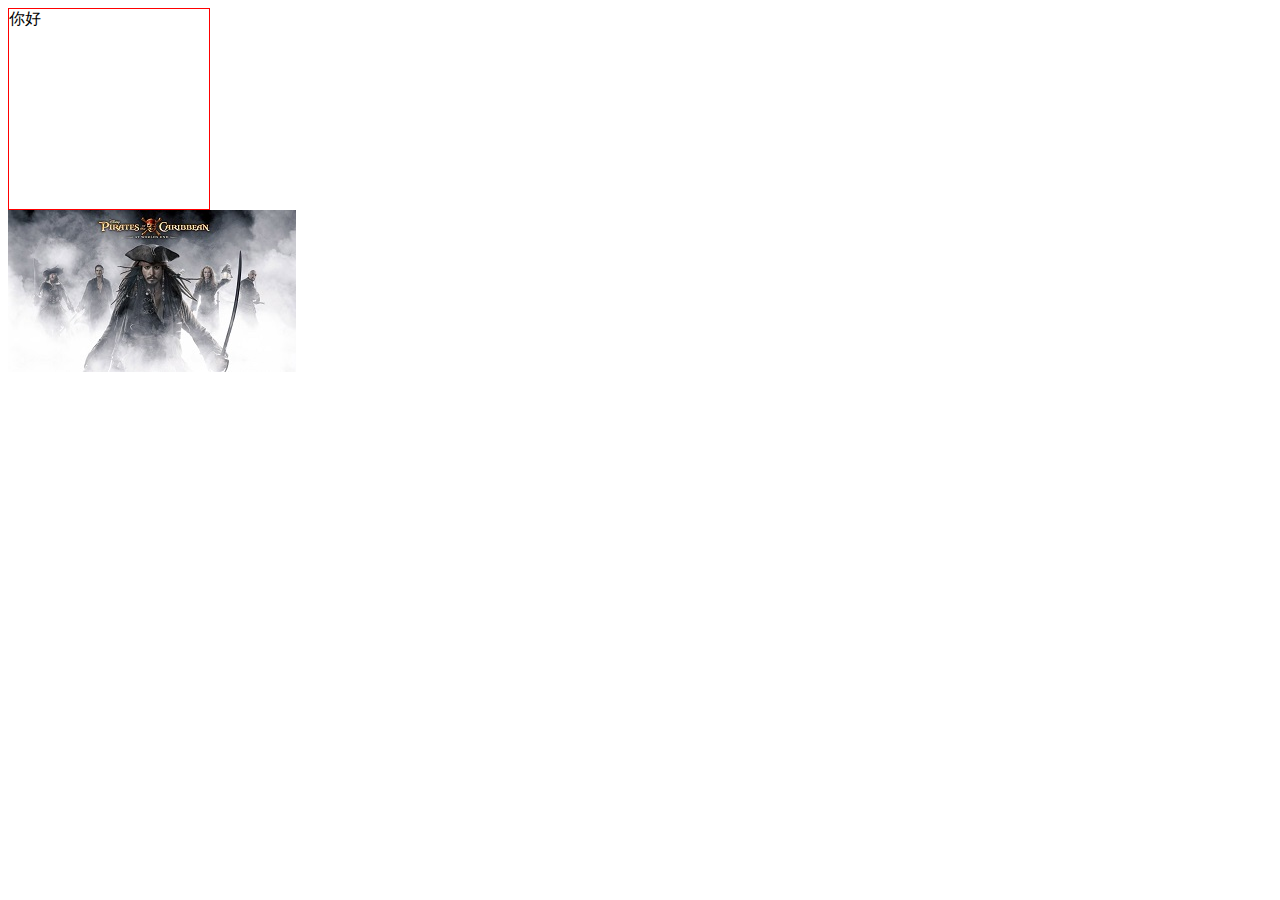
<file: test.html>
<!DOCTYPE html>
<html lang="en">
<head>
	<meta charset="UTF-8">
	<title>Document</title>
	<script src="http://libs.baidu.com/jquery/1.11.1/jquery.js" type="text/javascript"></script>
	<link href="css/ceshi.css" rel="stylesheet">
</head>
<body>
<div class="text">你好</div>
	<div><img src="https://gaoran5975.github.io/img/image1.jpg"></div>
</body>
	<script src="js/ceshi.js" type="text/javascript"></script>
</file>
<file: shjs/css/style.css>
a:visited{border: none;}
.logoNav{background: #ab0c1b;height: 85px;}
.logoNav .span4,.logoNav .span8{margin-top: 0px;}
.logoTank{margin-top: 18px;}.logoNav .nav{margin: 0; margin-left: 87px;overflow: visible;}
.logoNav .nav>li{ font-size: 20px;padding: 0 12px;line-height: 85px;background: #ab0c1b;float: left; }
.logoNav .nav>li:hover{background:#650b14; }.logoNav .nav>li:hover>a{background:#650b14;text-decoration: none;}
.logoNav .nav>li>a{color: #ffffff;background:#ab0c1b; }
.logoNav .nav>li.navtwo{position: relative;}
.logoNav .nav>li.navtwo:hover .xxgk{display: block;}
.logoNav .nav>li.navlast:hover{background:#ab0c1b;}
.btnSearch{min-width: 23px;border: none;background: url(img/search.png)center top no-repeat;}
.inputTxt{width: 124px;border: solid 1px #eee;margin-bottom: 1px;outline: none;border-radius: 10px;}
form.f1{height: 65px;position: relative;}
.xxgk{position: absolute;width: 615px;left: -6px;height: 127px;background: #ffffff;padding-left: 10px;display: none;
box-shadow: 0px 1px 14px rgba(0, 0, 0, 0.15);border: solid 1px #f0f0f0;z-index: 100;}
.xxgk  .subnav{width: 110%;height: 40px;display: block;overflow: hidden;}
.xxgk  .subnav li{float: left;height: 40px;line-height: 40px;background: none;position: relative;}
.xxgk  .subnav li span{position: absolute;right: 1px;bottom: 1px;}
.xxgk  .subnav li a{color: #000000;margin-right: 5px;font-size: 16px;border-radius: 5px;padding: 2px 11px 4px 7px;}
.xxgk  .subnav li:hover a{color: #ffffff;background: #ab0c1b;text-decoration: none;}
a:hover{text-decoration: none;color: #000000;}.list6{list-style: none;}.list6 li{list-style: none;}li:hover{cursor: pointer;}
/*****************margin-top******************/
#lm10{margin-top: 45px;}#lm11{margin-bottom: 11px;}#lm13{margin: 10.5px auto;}
#lm5{padding-left:7.5px;margin-top: 7px;}#lm6,#lm7{padding-left: 57px;padding-right: 57px;}#lm7{margin-top: 10px;}
#lm8{margin-top: -8px;}#lm6{margin-top: 45px;}
/*****************part1******************/
.part1 .span2{width: 165px;}.part1 .span10{width: 995px;margin-left: 10px;}
#lm1 ul li{width: 155px;position: relative;text-align: center;height: 46px;line-height: 46px;background: #dadada;}
#lm1 ul li.active{background: #ab0c1b;}#lm1 ul li.active a{color: #ffffff;}#lm1 ul li.active span{display: block;}
#lm1 ul li+li{margin-top: 10px;}#lm1 ul li a{width: 100%;line-height: 46px;font-size: 16px;color: #808080;}
#lm1 ul li span{position: absolute;right: -7px;width: 7px;height: 16px;display: none;z-index: 11;top: 0px;}
.list3_2 .media .list3Pic{width: 613px;margin-top: 0px;margin-right: 15px;}.list3_2 .dot{margin-left: 0px;margin-top:25px;}
.lbcontent{position: relative;}.media_other{display: none;}
.list3_2{position: absolute;}
.list3_2 .dot li.on{background: url(img/new.png)no-repeat 0px 10px;list-style: none;}
.list3_2 .dot li{background: url(img/square.jpg)no-repeat  23px 16px;padding-left: 43px;}
.media_other .dot li{width: 454.5px;float: left;display: inline;}
.stitle{margin-top: 2px;}
a.sjwstitle{background: url(img/titlebg.png)no-repeat center left;font-size: 18px;color: #ab0c1b;font-weight: bold;padding-left: 9px;}
/*****************part2******************/
h3.bGrey {background: #dcdcdc;}h3.titleBar6 span{margin-top: -11px;display:block;width: 149px;margin-left: 505px;}
.fwzcmenu{overflow: hidden;}.fwzcmenu li{float: left;background: #e1e1e1;height: 53px;width: 234px;line-height: 53px;text-align: center;}.fwzcmenu li a{color: #929292;font-size: 16px;}
.fwzcmenu li:hover{cursor: pointer;}
.fwzcmenu li.grey{background: #cfcfcf;} 
.fwzcmenu li.red{background: #ab0c1b;}.fwzcmenu li.red a{color: #ffffff;}
#lm5 li a.title{display: none;}
#lm6 ul li{float: left;border-radius: 5px;background: #929da9;width: 17.32%;height: 88px;line-height: 88px;margin-bottom: 20px;text-align: center;}
#lm6 ul li+li{margin-left: 3.3%;}#lm6 ul li a{color: #ffffff;font-size: 16px;font-weight: bold;}
#lm6 ul li.two{line-height: normal;padding-top: 21px;height: 67px;}
#lm6 ul li.three{line-height: normal;padding-top: 14px;height: 74px;}
#lm6 ul li.three a{font-size: 14px;}
#lm6 ul li.four{line-height: normal;padding-top: 5px;height: 83px;}
#lm6 ul li.four a{font-size: 13px;}
#lm6 ul li.cur{background: #ab0c1b;}
#lm6 ul li.noLeftGap{margin-left: 0px;}
#lm7 .list5 li{width: 328px;height: 88px;}#lm7 .list5 li+li{margin-left: 34px;}
/*****************part3******************/
.ttop{text-align: center;border-top-left-radius: 5px;border-top-right-radius: 5px;height: 40px;line-height: 40px;}.ttop a{color: #ab0c1b;font-size: 18px;}
#lm9 .ttop{background: #b41625;}#lm9 .ttop a{color: #ffffff;}
.tbottom{border:solid 1px #e6b6ba; padding-top: 33px;padding-bottom: 35px;border-bottom-left-radius: 5px;border-bottom-right-radius: 5px;}
#lm9 table{width: 100%;}#lm9 table tr{height: 56px;}#lm9 table td{height:25px;}#lm9 table td a{font-size: 16px;padding-left: 97px;}
#lm9 table td.right a{font-size: 16px;}#lm9 table td.right{width: 290px;}
#lm9 table td.one{background: url(img/tablebg.png)no-repeat center left;background-position: -2px 16px;}
#lm9 table td.two{background: url(img/tablebg.png)no-repeat center left;background-position: -285px 6px;}
#lm9 table td.three{background: url(img/tablebg.png)no-repeat center left;background-position: -2px -41px;}
#lm9 table td.four{background: url(img/tablebg.png)no-repeat center left;background-position: -285px -48px;}
#lm9 table td.five{background: url(img/tablebg.png)no-repeat center left;background-position: -2px -96px;}
#lm9 table td.six{background: url(img/tablebg.png)no-repeat center left;background-position: -285px -104px;}
#lm9 table td.seven{background: url(img/tablebg.png)no-repeat center left;background-position: -2px -152px;}
#lm9 table td.eight{background: url(img/tablebg.png)no-repeat center left;background-position: -285px -158px;}
#lm9 table td.nine{background: url(img/tablebg.png)no-repeat center left;background-position: -2px -209px;position: relative;}
#lm9 table td.nine div{position: absolute;bottom: 20px;width: 320px;}
.en{display: inline;}
.linkSet li{background: url(img/juxingbg.png)no-repeat center center;width:20.37%;text-align: center;float: left;height: 116px;}.linkSet li+li{margin-left: 6.17%;}
.linkSet li img{display: block;margin: 18px auto 20px;height: 44px;}
.linkSet li a{color: #ffffff;font-size: 18px;}
#lm12 .list6 li span{float: right;}
#lm14 .list6 li{background: url(img/q.png)no-repeat center left;padding-left: 21px;}
/*****************part4******************/
#lm16{height: 40px;overflow: hidden;margin-bottom: -9px;margin-top: -9px;}
.yqljlb{overflow: hidden;margin-top: 0px;text-align: center;}
.yqljlb li{float: left;margin-bottom: 9px;width: 12.5%;margin-top: 9px;height: 22px;}
.yqljlb li a{font-size: 14px;text-align: left;}
.yqljlb li+li.noLeftGap{margin-right: 0;}
.yqljss{overflow: hidden;text-align: center;}
.yqljss li{float: left;width: 10%;margin-bottom: 9px;margin-top: 9px;height: 22px;} .yqljss li a{font-size: 14px;}
/*****************footer******************/
.footer{background: #ab0c1b;border:none;font-size: 12px;}
.footer .left{width: 51.69%;float: left;}.footer .right{width: 48.31%;float: left;}
.zfzc{margin-top: 70px;margin-left: 80px;}
.footer li{float: left;border-left: solid 1px #000000;padding: 0 10px;}
.footer li.first{border-left: none;}
.footer ul{margin-left: 82px;display: block;overflow: hidden;margin-bottom: 10px;}
.footer p,.footer p a,.footer ul li,.footer ul li a{font-size: 12px;color: #000000;}
/*10.9*/
#lm16{display: none;}
.select{width: 280px;height: 35px;border:solid 1px #ab0c1b;position: relative;}.select ul li{text-align: center;line-height: 34px;font-size: 16px;color: #242424;}
.select ul{position: relative;}.select ul span{position: absolute;top: 7px;right: 0px;width: 20px;height: 28px;}
.select ul span:hover{cursor: pointer;}
.xuanxiang{width: 304px;height: 480px;position: absolute;right: -314px;border:solid 1px #ab0c1b;background: #e5e5e5;top: -434px;z-index: 20;}
.xuanxiang .div_scroll{width: 304px;height: 480px;}
.xuanxiang .list6 li{text-align: left;line-height: 20px;}.xuanxiang .list6 li a{font-size: 14px;}
.xuanxiang .list6{margin-left: 8px;}.xuanxiang .list6 li a{font-family:'宋体';}
.xuanxiang .list6 li:hover{background: #9a0b18;}.xuanxiang .list6 li:hover a{color: #ffffff;}
.mCSB_scrollTools .mCSB_dragger{border-radius: 10px;}
.mCSB_scrollTools .mCSB_draggerRail{background: #d8d7d7;width: 8px;} 
#mCSB_1_dragger_vertical{color: #b6b8c4;}
.content .mCSB_scrollTools .mCSB_dragger .mCSB_dragger_bar{background-color:#b7b8c6;}
.mCSB_inside > .mCSB_container{margin-right: 9px;}
.xx1{display: none;}
.select1{float: right;}.select2{float: left;}
.xx2{display: none;}
/*10.9end*/
 @media (min-width: 979px) and (max-width: 1199px) {
 		.container,#localNav,#channelNav{ width:1170px;margin: 0 auto;overflow: hidden;}.span12 {width: 1170px;}
        .span11 {width: 1070px;}.span10 {width: 970px;}.span9 {width: 870px;}.span8 { width: 770px;}
        .span7 {width: 670px;}.span6 {width: 570px;}.span5 {width: 470px;}.span4 {width: 370px;}
        .span3 {width: 270px;}.span2 {width: 170px;}.span1 {width: 70px;    }
        .logoNav .nav>li.navtwo{position: static;}.xxgk{left: 540px;}
    }
    /* Portrait tablet to landscape and desktop */
    @media (min-width: 768px) and (max-width: 979px) {
        .container,#localNav,#channelNav{ width:1170px;margin: 0 auto;overflow: hidden;}.span12 {width: 1170px;}
        .span11 {width: 1070px;}.span10 {width: 970px;}.span9 {width: 870px;}.span8 { width: 770px;}
        .span7 {width: 670px;}.span6 {width: 570px;}.span5 {width: 470px;}.span4 {width: 370px;}
        .span3 {width: 270px;}.span2 {width: 170px;}.span1 {width: 70px;    }
    }
 /* Landscape phone to portrait tablet */
    @media (max-width: 767px) {
    	.logoNav{display: none;}
    	#lm1{display: none;}
    	.media_other{display: block;}
    	#lm5 li.media_other{display: none;}
    	.list3_2{position:relative;}
    	.part1 .span10{width: 100%;margin-left: 0px;}
    	.list3_2 .dot li.on{background: url(img/new.png)no-repeat 0px 7px;list-style: none;}
    	.list3_2 .dot li{background: url(img/square.jpg)no-repeat 23px 12px;}
    	h3.titleBar6 span{margin-left: 0px;display: block;}h3.bGrey{background: none;border-left:none;padding-left:0;}
    	.list3_2 .media .list3Pic{width: 100%;margin-right: 0;display: block;}
    	.stitle{display: block; margin: 10px auto;}
    	.list3_2 .dot{margin-top: 0px;margin-bottom: 10px;}
    	#lm5{display: none;}.fwzcmenu{display: none;}
    	#lm6, #lm7{padding-left: 0;padding-right: 0;}
    	#lm6 ul li{width: 32%;}
    	#lm6 ul li+li{margin-left: 1%;}
    	#lm6 ul li a{font-size: 14px;display: block;}
    	#lm6 ul li.noLeftGap{margin-left: 1%;}
    	#lm6 ul li.three{padding-top: 12px;height: 76px;}
    	#lm7 .list5 li{width: 100%;height: auto;margin-bottom: 10px;}
    	#lm7 .list5 li+li{margin-left: 0px; }
		#lm9 table td a{font-size: 14px;padding-left: 40px;}
		#lm9 table td.right{width: auto;}
		#lm9 table td.right a{font-size: 14px;}
		#lm9 table td.one{background: url(img/tablebg.png)no-repeat center left;background-position: -53px 16px;}
		#lm9 table td.two{background: url(img/tablebg.png)no-repeat center left;background-position: -335px 6px;}
		#lm9 table td.three{background: url(img/tablebg.png)no-repeat center left;background-position: -53px -41px;}
		#lm9 table td.four{background: url(img/tablebg.png)no-repeat center left;background-position: -335px -48px;}
		#lm9 table td.five{background: url(img/tablebg.png)no-repeat center left;background-position: -53px -96px;}
		#lm9 table td.six{background: url(img/tablebg.png)no-repeat center left;background-position: -335px -104px;}
		#lm9 table td.seven{background: url(img/tablebg.png)no-repeat center left;background-position: -53px -152px;}
		#lm9 table td.eight{background: url(img/tablebg.png)no-repeat center left;background-position: -332px -158px;}
		#lm9 table td.nine{background: url(img/tablebg.png)no-repeat center left;background-position: -53px -217px;position: relative;}
		.linkSet li{background: #ab0c1b;    width: 24%;height: 110px;}
		.linkSet li+li{margin-left: 1%;}
		.linkSet li a{font-size: 16px;}
		.linkSet li img{margin:15px auto 15px;}
		.part3 .span6{clear: both;}
		#lm12 .list6 li a{display: block;}
		#lm12 .list6,#lm14 .list6{margin-left: 0;}#lm8{margin-top: -18px;}#lm6{margin-top: 23px;}
		.tbottom{padding-top: 15px;padding-bottom: 15px;}#lm10{margin-top: 20px;overflow: hidden;}
		.footer{margin-top: 10px;}
		.footer ul{margin-left: 0px;}
		.footer .left{width: 0;display: none;}
		.footer .right{width: 100%;}
		.footer li{display: inline;float: none;}
		.zfzc{margin-top: 59%;margin-left: 2%;}
    }

 /* Landscape phones and down */
    @media (max-width: 350px) {
			#lm6 ul li{width: 32.2%;}
			.linkSet li{height: 90px}
			.linkSet li a{font-size: 14px;}
			.linkSet li img{width: 30px;height: 30px;margin: 10px auto 10px;}
			.en{display: none;}
			#lm9 table td a{font-size: 0.1rem;padding-left: 30px;}
			#lm9 table td.one{background: url(img/tablebg.png)no-repeat center left;background-position: -59px 16px;}
			#lm9 table td.two{background: url(img/tablebg.png)no-repeat center left;background-position: -342px 6px;}
			#lm9 table td.three{background: url(img/tablebg.png)no-repeat center left;background-position: -59px -41px;}
			#lm9 table td.four{background: url(img/tablebg.png)no-repeat center left;background-position: -342px -48px;}
			#lm9 table td.five{background: url(img/tablebg.png)no-repeat center left;background-position: -59px -96px;}
			#lm9 table td.six{background: url(img/tablebg.png)no-repeat center left;background-position: -342px -104px;}
			#lm9 table td.seven{background: url(img/tablebg.png)no-repeat center left;background-position: -59px -152px;}
			#lm9 table td.eight{background: url(img/tablebg.png)no-repeat center left;background-position: -338px -158px;}
			#lm9 table td.nine{background: url(img/tablebg.png)no-repeat center left;background-position: -59px -217px;position: relative;}
    }
</file>
<file: css/ceshi.css>
.text{
width:200px;height:200px;border:solid 1px red;
}
</file>
